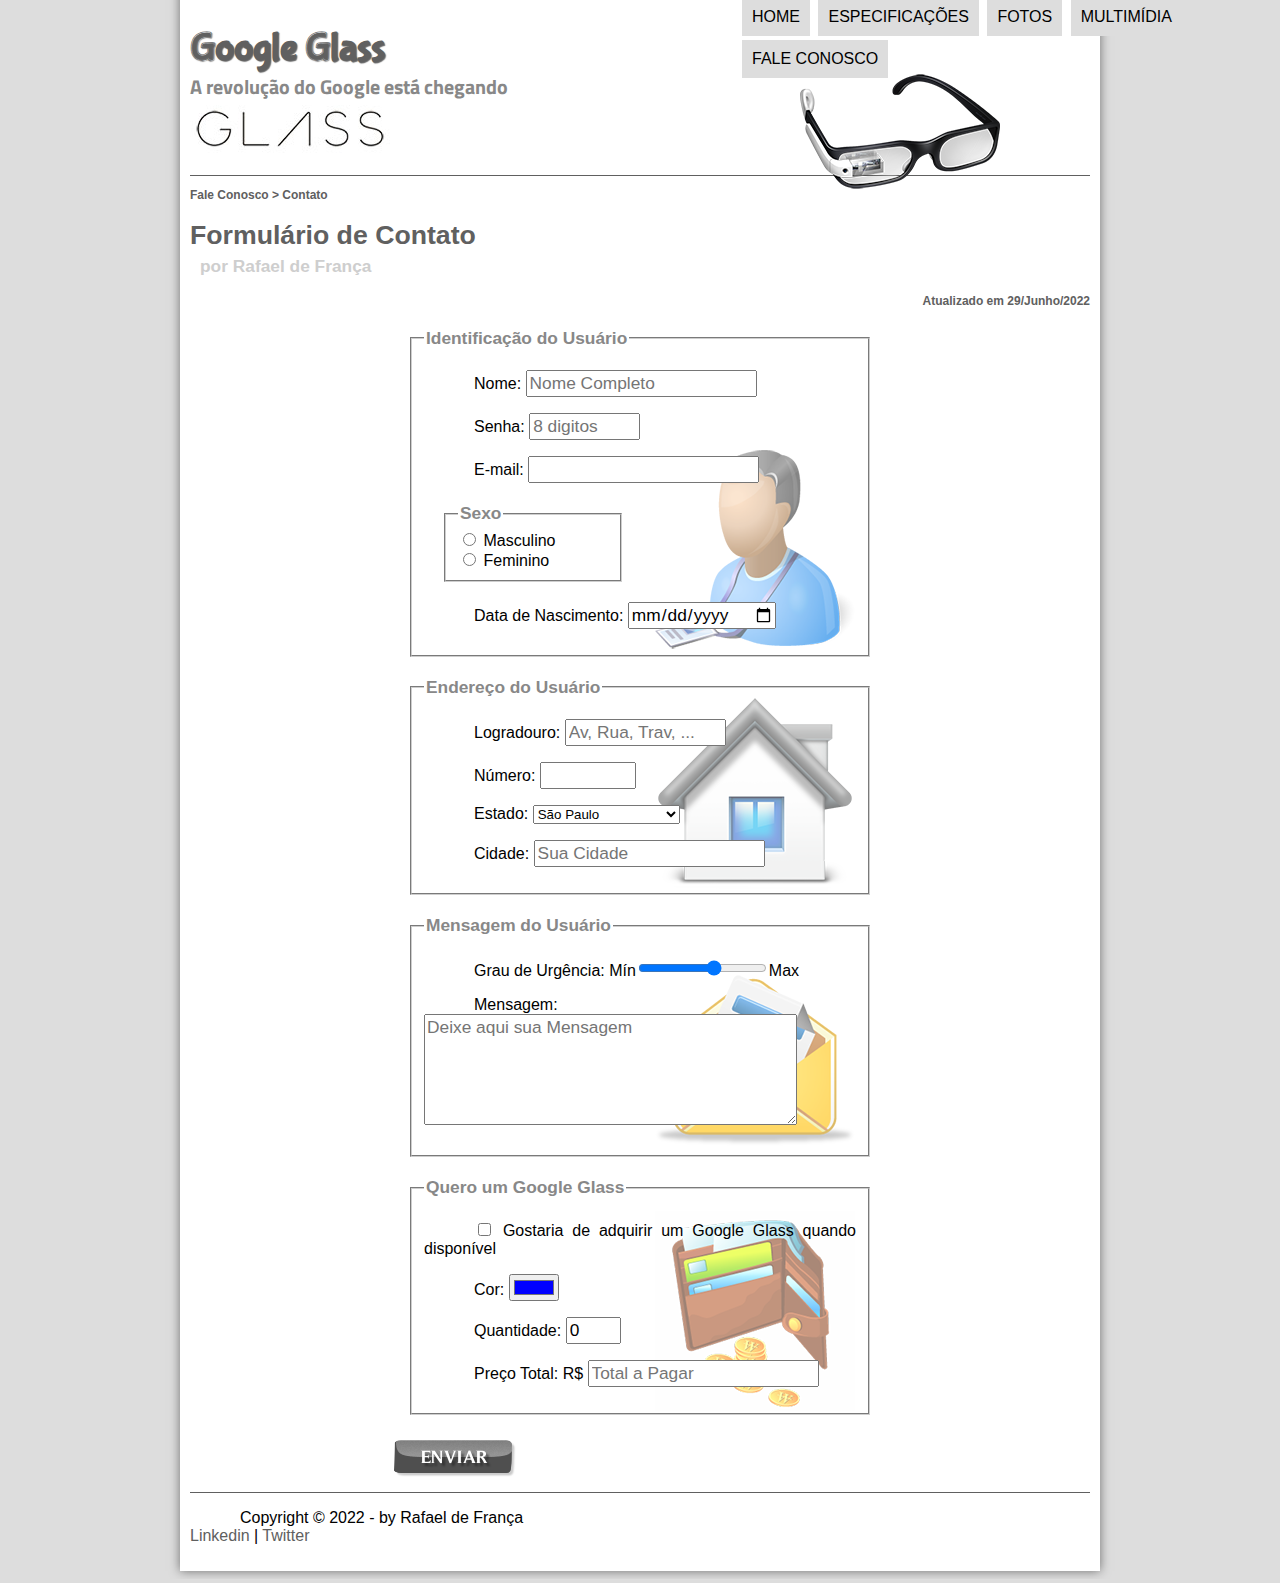
<file: projeto-glass-html5/fale-conosco.html>
<!DOCTYPE html>
<html lang="pt-br">
<head>
    <meta charset="UTF-8"/>
    <title>Tudo sobre Google Glass </title>
    <link rel="stylesheet" href="_css/estilo.css"/>
    <link rel="stylesheet" href="_css/form.css"/>
    <script language="javascript" src="_javascript/funcoes.js"></script>
    <script>
        function calc_total () {
            var qtd = parseInt(document.getElementById('cQtd').value);
            tot = qtd * 1500;
            document.getElementById('cTot').value = tot;
        }
    </script>
</head>

<body>
<div id="interface">

    <header id="cabecalho">
        <hgroup>
            <h1>Google Glass</h1>
            <h2>A revolução do Google está chegando</h2>
        </hgroup>

        <img id="icone" src="_imagens/glass-oculos-preto-peq.png"></img>
         <nav id="menu">
            <h1>Menu Principal</h1>
         <ul type="disc">
            <li onmouseover="mudaFoto('_imagens/home.png')" onmouseout="mudaFoto ('_imagens/contato.png')"><a href="index.html">Home</a></li>
            <li onmouseover="mudaFoto('_imagens/especificacoes.png')" onmouseout="mudaFoto ('_imagens/contato.png')"><a href="specs.html">Especificações</a></li>
            <li onmouseover="mudaFoto('_imagens/fotos.png')" onmouseout="mudaFoto ('_imagens/contato.png')"><a href="fotos.html">Fotos</a></li>
            <li onmouseover="mudaFoto('_imagens/multimidia.png')" onmouseout="mudaFoto ('_imagens/contato.png')"><a href="multimidia.html">Multimídia</a></li>
            <li onmouseover="mudaFoto('_imagens/contato.png')" onmouseout="mudaFoto ('_imagens/contato.png')"><a href="fale-conosco.html">Fale conosco</a></li>
         </ul>
         </nav>
    </header>

    <section id="corpo-full">
        <article id="noticia-principal">
            <header id="cabecalho-artigo">
                <hgroup>
                    <h3>Fale Conosco > Contato</h3>
                    <h1>Formulário de Contato</h1>
                    <h2>por Rafael de França</h2>
                    <h3 class="direita">Atualizado em 29/Junho/2022</h3>
                </hgroup>
            </header>

<form method="post" id="fContato" action="mailto:contato@cursoemvideo.com" oninput="calc_total();"> 
    
    <fieldset id="usuario"><legend>Identificação do Usuário</legend>
    <p><label for="cNome">Nome:</label> 
        <input type="text" name="tNome" id="cNome" size="20" maxlength="30" placeholder="Nome Completo"/></p>
    <p><label for="cSenha">Senha:</label> 
        <input type="password" name="tSenha" id="cSenha" size="8" maxlength="8" placeholder="8 digitos"/></p>
    <p><label for="cMail">E-mail:</label> 
        <input type="email" name="tMail" id="cMail" size="20" maxlength="40"/></p>
    <fieldset id="sexo"><legend>Sexo</legend>
        <input type="radio" name="tSexo" id="cMasc"/> <label for="cMasc">Masculino</label><br/>
        <input type="radio" name="tSexo" id="cFem"/> <label for="cFem">Feminino</label>
    </fieldset>
    <p><label for="cNasc">Data de Nascimento:</label>
        <input type="date" name="tNasc" id="cNasc"/></p>
</fieldset>

<fieldset id="endereco"><legend>Endereço do Usuário</legend>
    <p><label for="cRua">Logradouro:</label>
        <input type="text" name="tRua" id="cRua" size="13" maxlength="80" placeholder="Av, Rua, Trav, ..."/></p>
    <p><label for="cNum">Número:</label>
        <input type="number" name="tNum" id="cNum" min="0" max="99999"/></p>
    <p><label for="cEst">Estado:</label>
    <select name="tEst" id="cEst">
        <optgroup label="Regioão Sudeste">
            <option value="RJ">Rio de Janeiro</option>
            <option value="SP" selected>São Paulo</option>
            <option value="MG">Mina Gerais</option>
        </optgroup>

        <optgroup label="Região Sul">
            <option value="PR">Paraná</option>
            <option value="SC">Santa Catarina</option>
            <option value="RS">Rio Grande do Sul</option>
        </optgroup>

    </select></p>
    <p><label for="cCid">Cidade:</label>
    <input type="text" name="tCid" id="cCid" maxlength="40" size="20" placeholder="Sua Cidade" list="cidades"/></p>
    <datalist id="cidades">
        <option value="Rio de Janeiro"></option>
        <option value="Nova Iguaçu"></option>
        <option value="Niterói"></option>
        <option value="Belford Roxo"></option>
    </datalist>
</fieldset>

<fieldset id="mensagem"><legend>Mensagem do Usuário</legend>
    <p><label for="cUrg">Grau de Urgência:</label>
    Mín<input type="range" name="tUrg" id="cUrg" min="0" max="10" step="2"/>Max</p>
    <p><label for="cMsg">Mensagem:</label>
    <textarea name="tMsg" id="cMsg" cols="35" rows="5" placeholder="Deixe aqui sua Mensagem"></textarea></p>
</fieldset>

<fieldset id="pedido"><legend>Quero um Google Glass</legend>
    <p><input type="checkbox" name="tPed" id="cPed"/>
    <label for="cPed">Gostaria de adquirir um Google Glass quando disponível</label></p>
    <p><label for="cCor">Cor:</label>
    <input type="color" name="tCor" id="cCor" value="#0000FF"/></p>
    <p><label for="cQtd">Quantidade:</label>
    <input type="number" name="tQtd" id="cQtd" min="0" max="5" value="0"/></p>
    <p><label for="cTot">Preço Total: R$</label>
    <input type="text" name="tTot" id="cTot" placeholder="Total a Pagar" readonly/></p>
</fieldset>

<input type="image" src="_imagens/botao-enviar.png" name="tEnviar"/>
</form>

        </article>
    </section>
    
<footer id="rodape">
    <p>Copyright &copy; 2022 - by Rafael de França <br/>
    <a href="https://www.linkedin.com/in/rafael-franca-28239874/" target="_blank"> Linkedin </a> | 
    <a href="https://twitter.com/u_uRalf"  target="_blank"> Twitter </a></p> 
</footer>
</div>
</body>
</html>
</file>
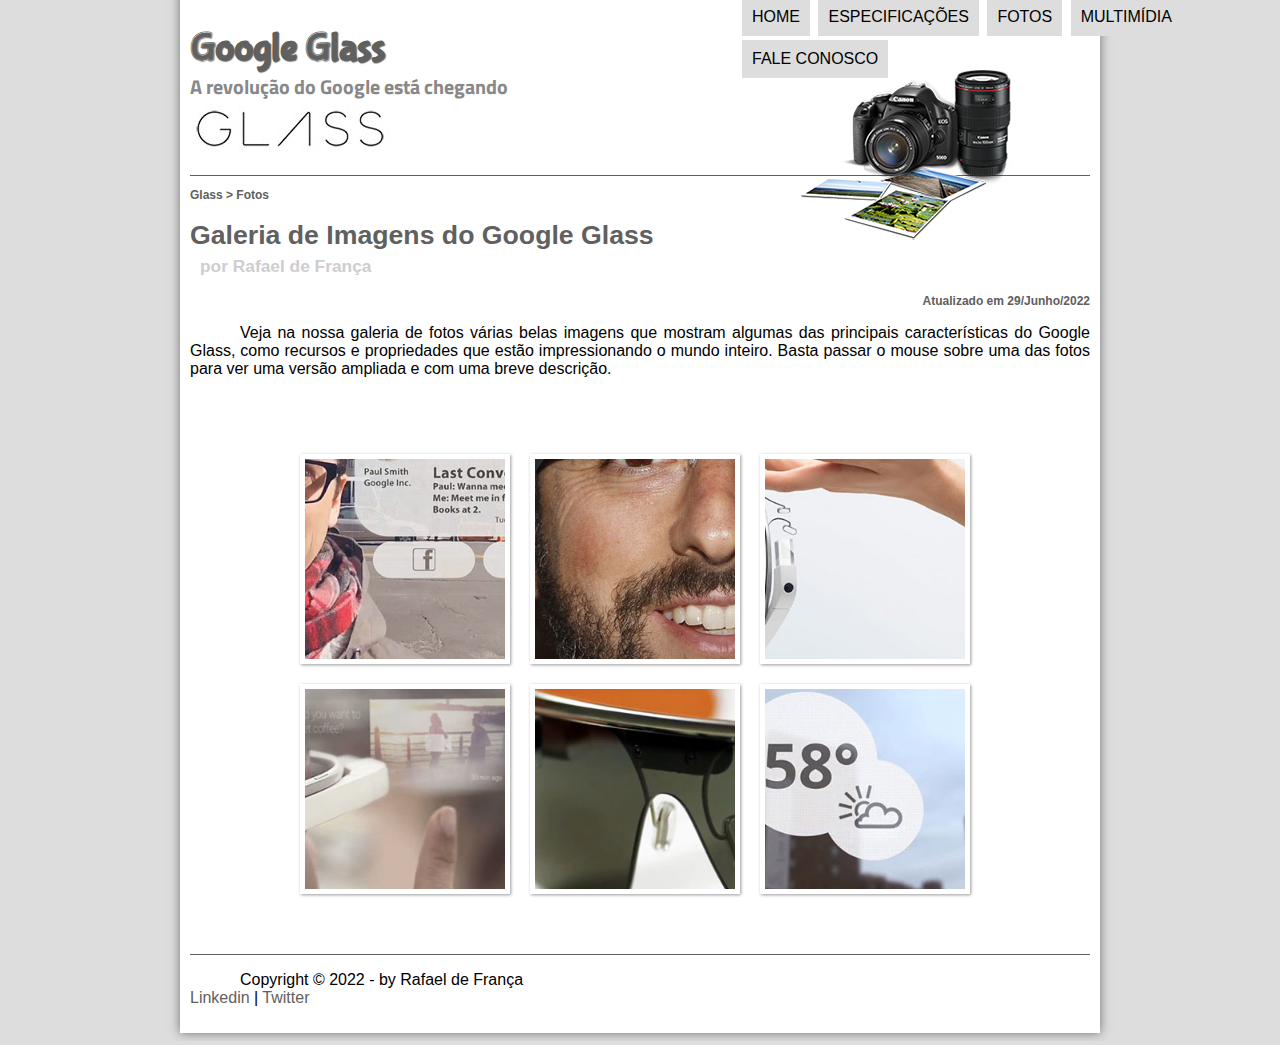
<file: projeto-glass-html5/fotos.html>
<!DOCTYPE html>
<html lang="pt-br">
<head>
    <meta charset="UTF-8"/>
    <title>Tudo sobre Google Glass </title>
    <link rel="stylesheet" href="_css/estilo.css"/>
    <link rel="stylesheet" href="_css/fotos.css"/>
</head>
<script language="javascript" src="_javascript/funcoes.js"></script>
<body>
<div id="interface">

    <header id="cabecalho">
    <hgroup>
    <h1>Google Glass</h1>
    <h2>A revolução do Google está chegando</h2>
    </hgroup>

    <img id="icone" src="_imagens/fotos.png"></img>
    <nav id="menu">
        <h1>Menu Principal</h1>
    <ul type="disc">
        <li onmouseover="mudaFoto('_imagens/home.png')" onmouseout="mudaFoto ('_imagens/fotos.png')"><a href="index.html">Home</a></li>
        <li onmouseover="mudaFoto('_imagens/especificacoes.png')" onmouseout="mudaFoto ('_imagens/fotos.png')"><a href="specs.html">Especificações</a></li>
        <li onmouseover="mudaFoto('_imagens/fotos.png')" onmouseout="mudaFoto ('_imagens/fotos.png')"><a href="fotos.html">Fotos</a></li>
        <li onmouseover="mudaFoto('_imagens/multimidia.png')" onmouseout="mudaFoto ('_imagens/fotos.png')"><a href="multimidia.html">Multimídia</a></li>
        <li onmouseover="mudaFoto('_imagens/contato.png')" onmouseout="mudaFoto ('_imagens/fotos.png')"><a href="fale-conosco.html">Fale conosco</a></li>
    </ul>
    </nav>
    </header>

    <section id="corpo-full">
        <article id="noticia-principal">
            <header id="cabecalho-artigo">
                <hgroup>
                    <h3>Glass > Fotos</h3>
                    <h1>Galeria de Imagens do Google Glass</h1>
                    <h2>por Rafael de França</h2>
                    <h3 class="direita">Atualizado em 29/Junho/2022</h3>
                </hgroup>
            </header>

    <p>Veja na nossa galeria de fotos várias belas imagens que mostram algumas das principais características do Google Glass, como recursos e propriedades que estão impressionando o mundo inteiro. Basta passar o mouse sobre uma das fotos para ver uma versão ampliada e com uma breve descrição.</p>

<ul id="album-fotos">
    <li id="foto01"><span>Agenda e lembretes</span></li>
    <li id="foto02"><span>Sergey Brin usando o Glass</span></li>
    <li id="foto03"><span>Leve e compacto</span></li>
    <li id="foto04"><span>Sensação de uma tela de 50"</span></li>
    <li id="foto05"><span>Vários tipos de lente</span></li>
    <li id="foto06"><span>Informações importantes</span></li>
</ul>

        </article>
    </section>

<footer id="rodape">
    <p>Copyright &copy; 2022 - by Rafael de França <br/>
    <a href="https://www.linkedin.com/in/rafael-franca-28239874/" target="_blank"> Linkedin </a> | 
    <a href="https://twitter.com/u_uRalf"  target="_blank"> Twitter </a></p> 
</footer>
</div>
</body>
</html>
</file>
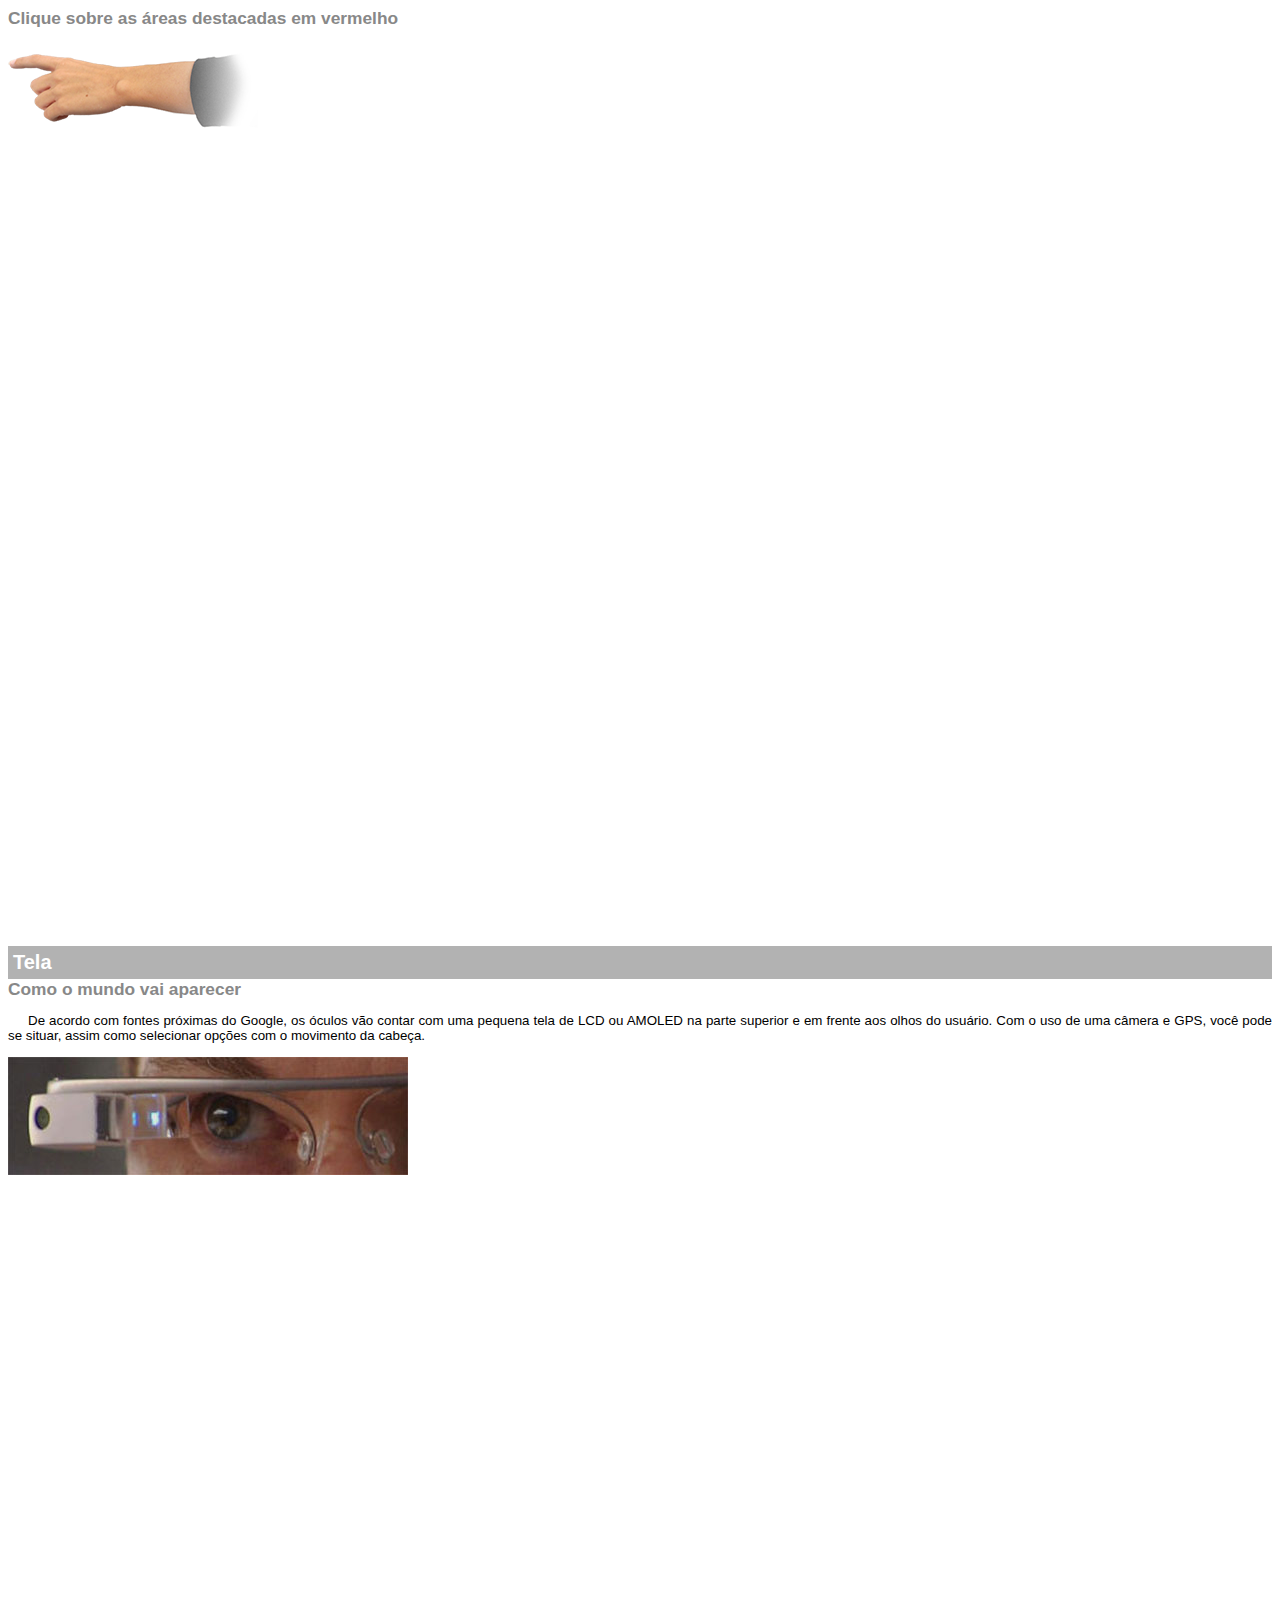
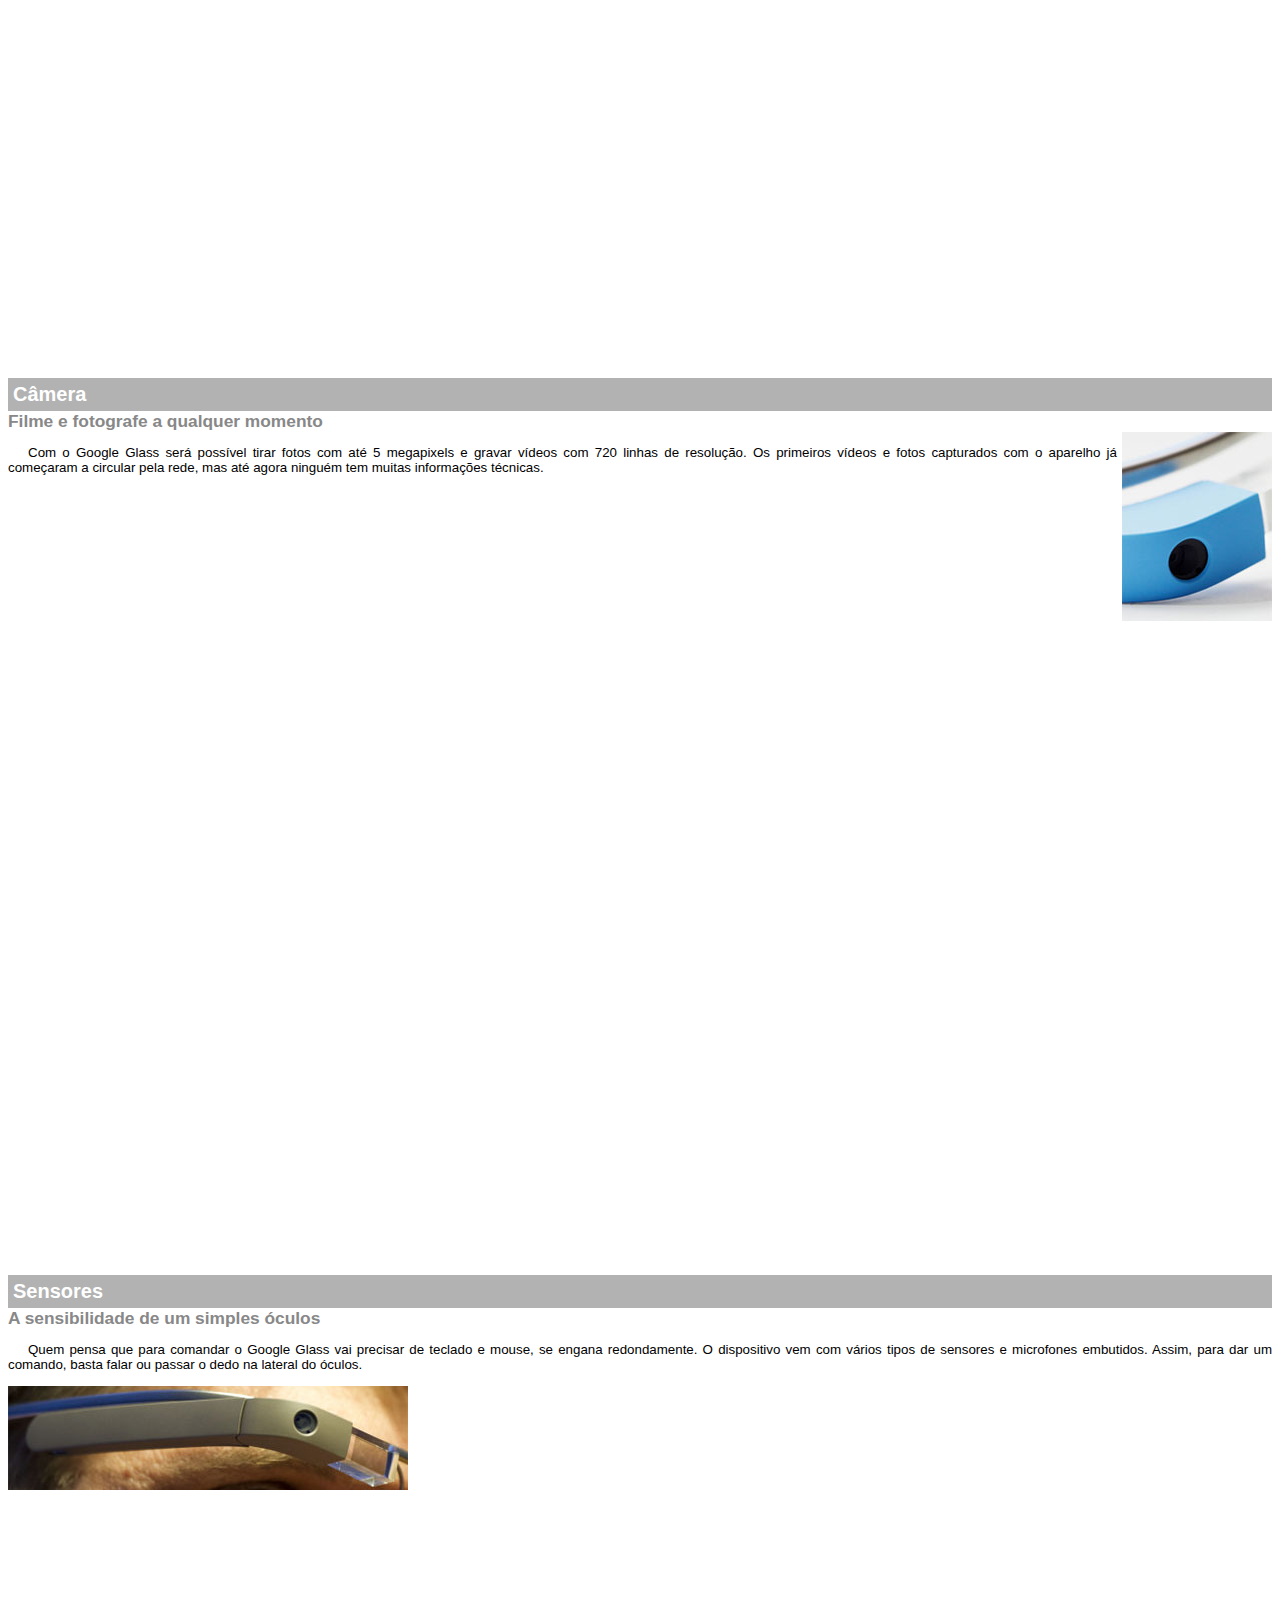
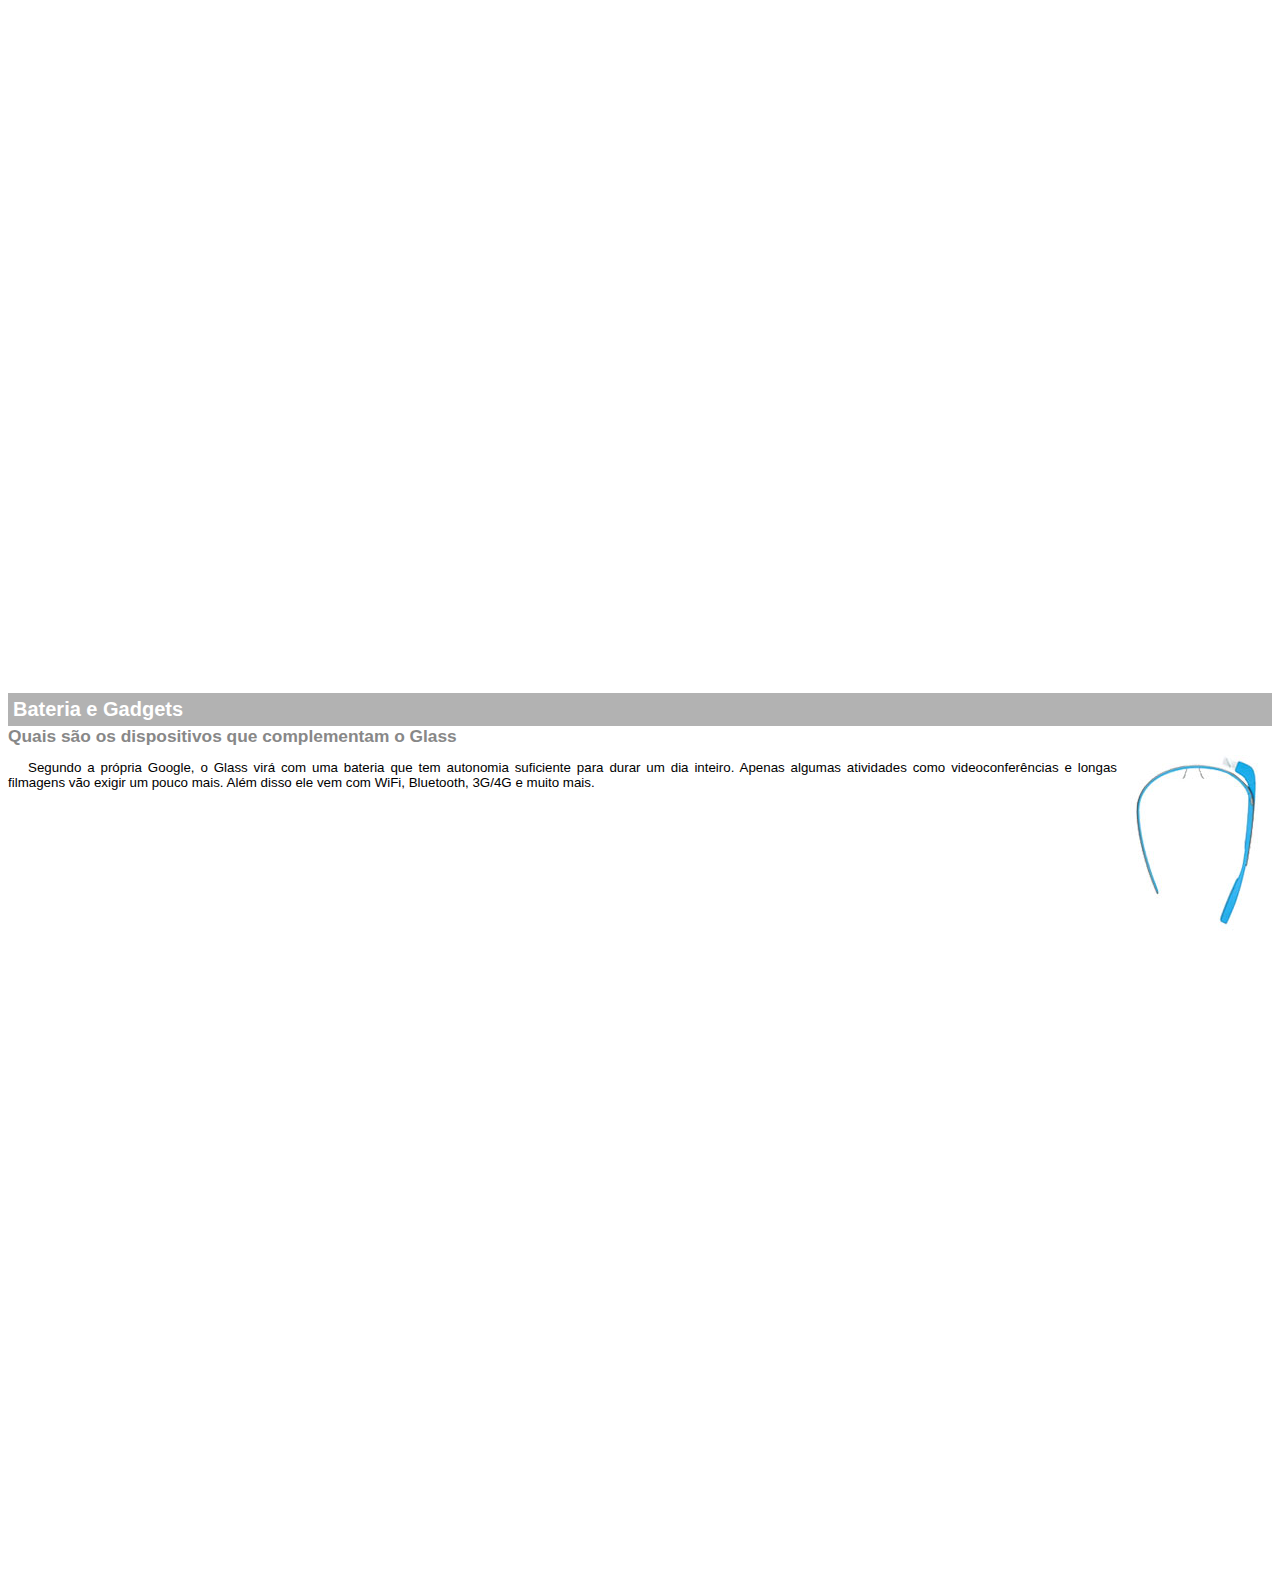
<file: projeto-glass-html5/google-glass.html>
<!DOCTYPE html>

<html>
<head>
    <meta charset="UTF-8"/>
    <title>Informações sobre Google Glass</title>
    <style>
        body {
            font-family: Arial;
            font-size: 10pt;
        }
        p {
            text-align: justify;
            text-indent: 20px;
        }
        article h1 {
            font-size: 15pt;
            color: #ffffff;
            background-color: rgba(0,0,0,.3);
            padding: 5px;
            margin: 0px;
        }
        article h2 {
            font-size: 13pt;
            color: #888888;
            margin: 0pt;
        }
        article {
            margin-bottom: 800px;
        }
        img.img-dir {
            display: block;
            float: right;
            margin-left: 5px;
        }
    </style>
</head>
<body>

<article id="topo">
    <header>
        <h2>Clique sobre as áreas destacadas em vermelho</h2>
        </header>
        <img src="_imagens/mao.png" alt="Mão apontando para a esquerda"/>
</article>

<article id="tela">
    <header>
        <h1>Tela</h1>
        <h2>Como o mundo vai aparecer</h2>
    </header>
    <p>De acordo com fontes próximas do Google, os óculos vão contar com uma pequena tela de LCD ou AMOLED na parte superior e em frente aos olhos do usuário. Com o uso de uma câmera e GPS, você pode se situar, assim como selecionar opções com o movimento da cabeça.</p>
    <img src="_imagens/det-tela.jpg" alt="Tela do Google Glass" />
</article>

<article id="camera">
    <header>
    <h1>Câmera</h1>
    <h2>Filme e fotografe a qualquer momento</h2>
    </header>
    <img src="_imagens/det-camera.jpg" class="img-dir" alt="Câmera do Google Glass" />
    <p>Com o Google Glass será possível tirar fotos com até 5 megapixels e gravar vídeos com 720 linhas de resolução. Os primeiros vídeos e fotos capturados com o aparelho já começaram a circular pela rede, mas até agora ninguém tem muitas informações técnicas.</p>
</article>

<article id="sensores">
    <header>
    <h1>Sensores</h1>
    <h2>A sensibilidade de um simples óculos</h2>
    </header>
    <p>Quem pensa que para comandar o Google Glass vai precisar de teclado e mouse, se engana redondamente. O dispositivo vem com vários tipos de sensores e microfones embutidos. Assim, para dar um comando, basta falar ou passar o dedo na lateral do óculos.</p>
    <img src="_imagens/det-touch.jpg" alt="Sensores do Google Glass" />
</article>

<article id="gadgets">
    <header>
    <h1>Bateria e Gadgets</h1>
    <h2>Quais são os dispositivos que complementam o Glass</h2>
    </header>
    <img src="_imagens/det-bateria.jpg" class="img-dir" alt="Bateria e Gadgets do Google Glass" />
    <p>Segundo a própria Google, o Glass virá com uma bateria que tem autonomia suficiente para durar um dia inteiro. Apenas algumas atividades como videoconferências e longas filmagens vão exigir um pouco mais. Além disso ele vem com WiFi, Bluetooth, 3G/4G e muito mais.</p>
</article>
</body>
</html>
</file>
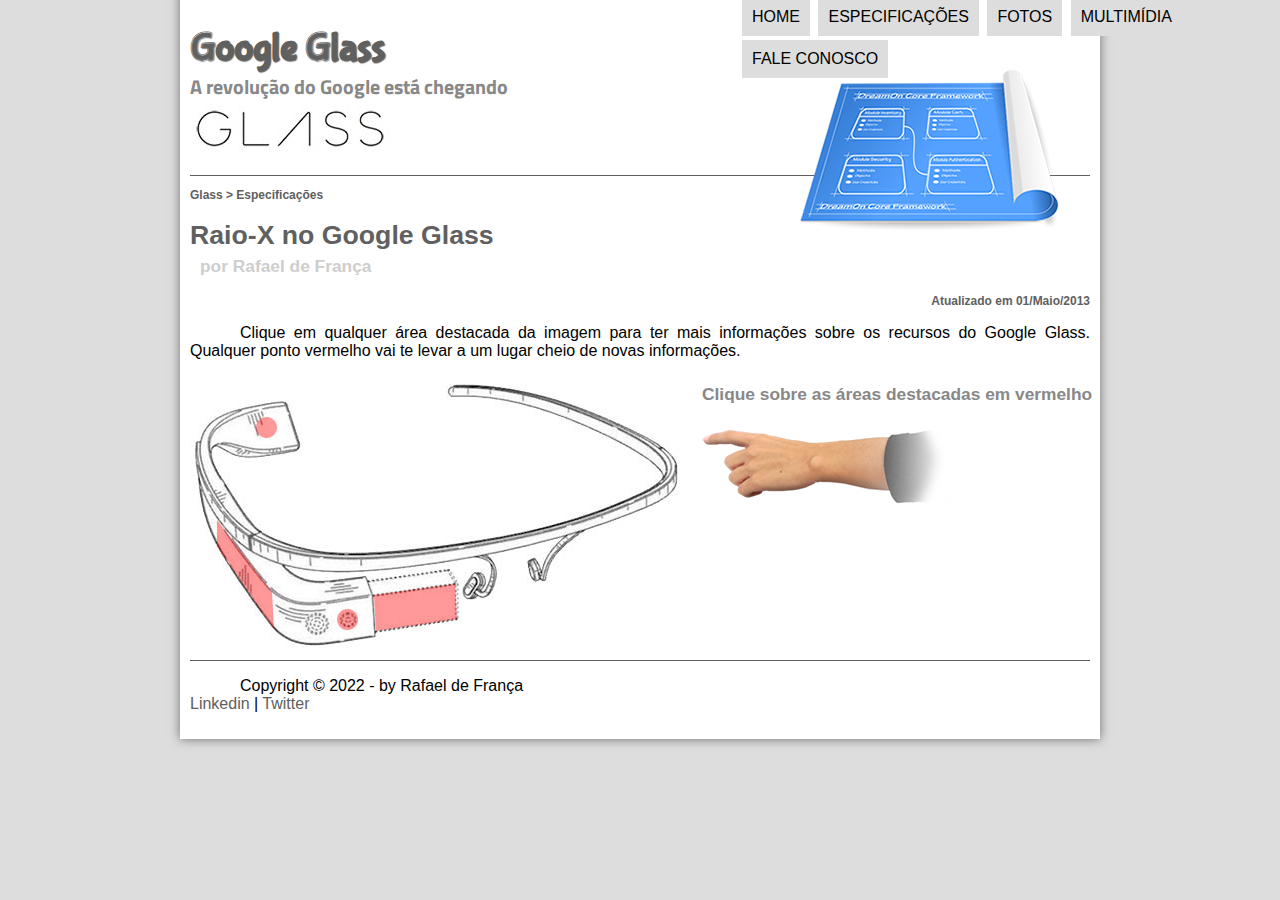
<file: projeto-glass-html5/specs.html>
<!DOCTYPE html>
<html lang="pt-br">
<head>
    <meta charset="UTF-8"/>
    <title>Tudo sobre Google Glass </title>
    <link rel="stylesheet" href="_css/estilo.css"/>
    <link rel="stylesheet" href="_css/specs.css"/>
</head>
<script language="javascript" src="_javascript/funcoes.js"></script>
<body>
<div id="interface">

    <header id="cabecalho">
    <hgroup>
    <h1>Google Glass</h1>
    <h2>A revolução do Google está chegando</h2>
    </hgroup>

    <img id="icone" src="_imagens/especificacoes.png"></img>
    <nav id="menu">
        <h1>Menu Principal</h1>
    <ul type="disc">
        <li onmouseover="mudaFoto('_imagens/home.png')" onmouseout="mudaFoto ('_imagens/especificacoes.png')"><a href="index.html">Home</a></li>
        <li onmouseover="mudaFoto('_imagens/especificacoes.png')" onmouseout="mudaFoto ('_imagens/especificacoes.png')"><a href="specs.html">Especificações</a></li>
        <li onmouseover="mudaFoto('_imagens/fotos.png')" onmouseout="mudaFoto ('_imagens/especificacoes.png')"><a href="fotos.html">Fotos</a></li>
        <li onmouseover="mudaFoto('_imagens/multimidia.png')" onmouseout="mudaFoto ('_imagens/especificacoes.png')"><a href="multimidia.html">Multimídia</a></li>
        <li onmouseover="mudaFoto('_imagens/contato.png')" onmouseout="mudaFoto ('_imagens/especificacoes.png')"><a href="fale-conosco.html">Fale conosco</a></li>
    </ul>
    </nav>
    </header>


<section id="corpo-full">
    <article id="noticia-principal">
        <header id="cabecalho-artigo">
            <hgroup>
                <h3>Glass > Especificações</h3>
                <h1>Raio-X no Google Glass</h1>
                <h2>por Rafael de França</h2>
                <h3 class="direita">Atualizado em 01/Maio/2013</h3>
            </hgroup>
        </header>

    <p>Clique em qualquer área destacada da imagem para ter mais informações sobre os recursos do Google Glass. Qualquer ponto vermelho vai te levar a um lugar cheio de novas informações.</p>

    <section id="conteudo">
        <img src="_imagens/glass-esquema-marcado.jpg" usemap="#meumapa"/>
        <map name="meumapa">
            <area shape="rect" coords="184,210,265,251" href="google-glass.html#tela" target="janela" />
            <area shape="circle" coords="157,243,12" href="google-glass.html#camera" target="janela" />
            <area shape="circle" coords="76,51,12" href="google-glass.html#gadgets" target="janela" />
            <area shape="poly" coords="27,144,83,217,84,249,26,165" href="google-glass.html#sensores" target="janela" />
        </map>
        <iframe src="google-glass.html" name="janela" id="frame-spec"></iframe>
    </section>

    </article>
</section>

<footer id="rodape">
    <p>Copyright &copy; 2022 - by Rafael de França <br/>
    <a href="https://www.linkedin.com/in/rafael-franca-28239874/" target="_blank"> Linkedin </a> | 
    <a href="https://twitter.com/u_uRalf"  target="_blank"> Twitter </a></p> 
</footer>
</div>
</body>
</html>
</file>
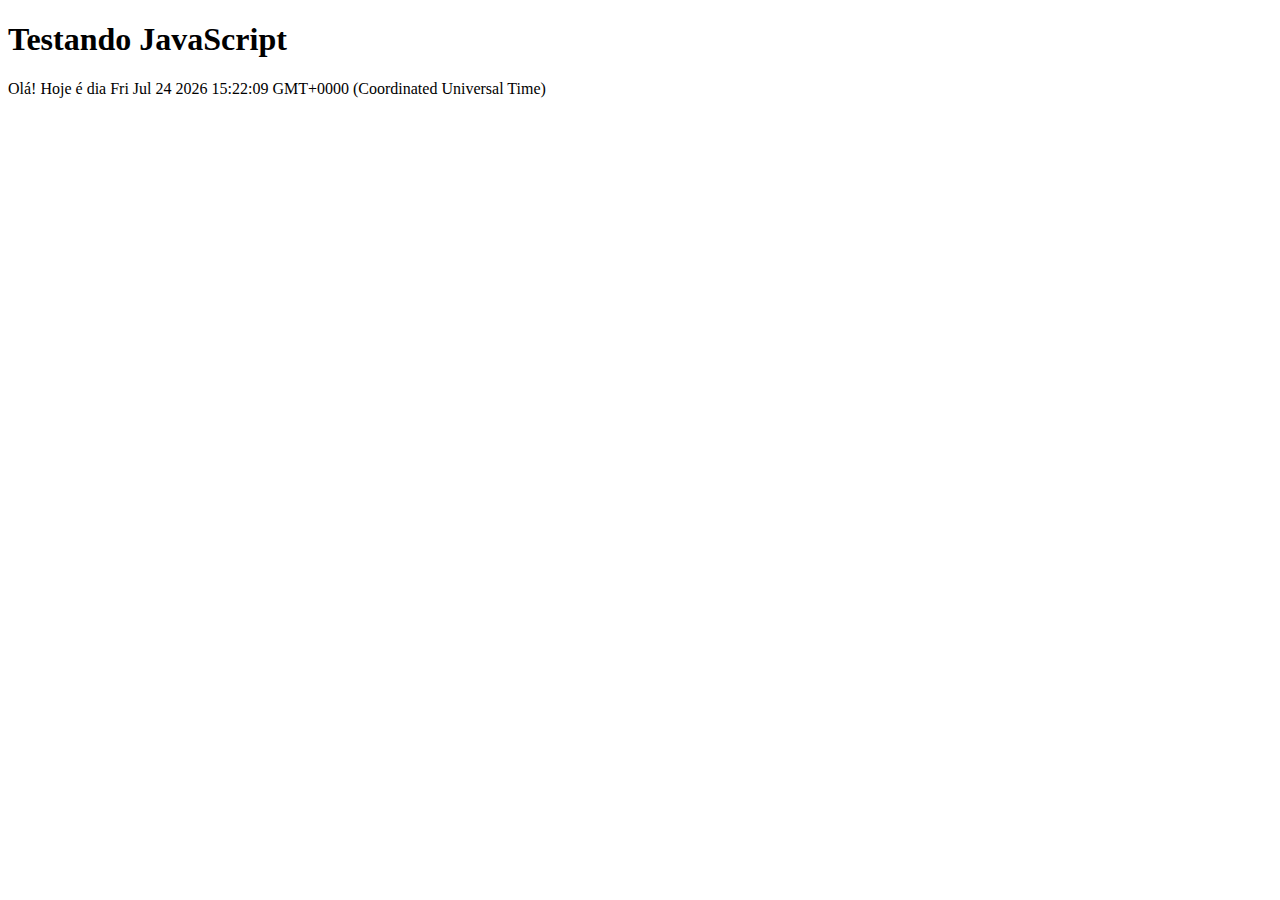
<file: projeto-glass-html5/testeJava.html>
<!DOCTYPE html>
<html lang="pt-br">
    <head>
        <title>Teste JavaScript</title>
        <meta charset="utf-8"/>
    </head>
<body>
    <h1>Testando JavaScript</h1>
    <script>
        document.write("Olá! Hoje é dia " + Date());
    </script>

</body>
</html>
</file>
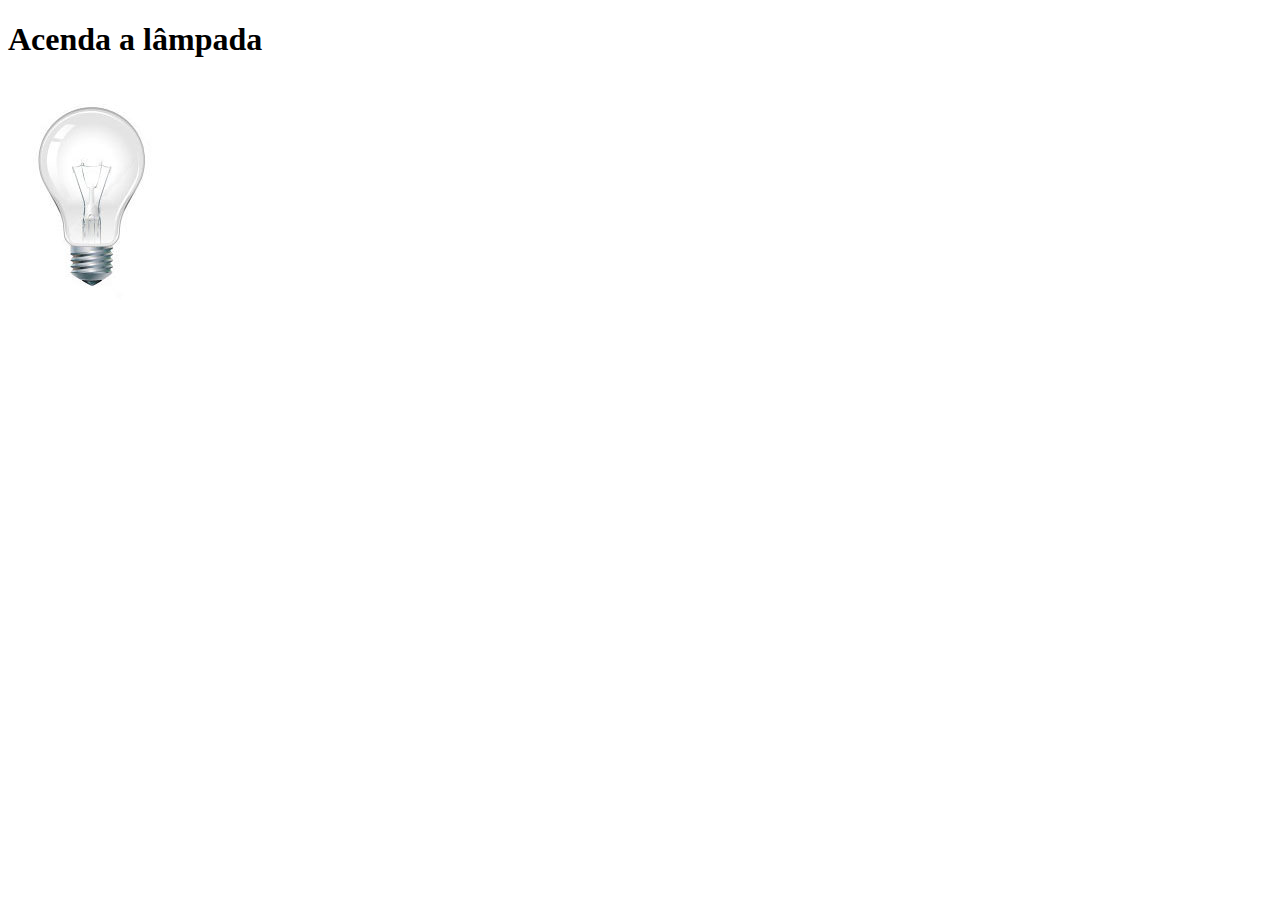
<file: projeto-glass-html5/testejs02.html>
<!DOCTYPE html>
<html>
<head>
    <title>Teste JavaScript</title>
    <meta charset="utf-8"/>
    <script>
        function acendeLampada() {
            document.getElementById("luz").src = "_imagens/lampada-acesa.jpg";
        }
        function apagaLampada() {
            document.getElementById("luz").src = "_imagens/lampada-apagada.jpg";
        }
        function quebraLampada(){
            document.getElementById("luz").src = "_imagens/lampada-quebrada.jpg";
        }
    </script>
</head>
<body>
    <h1> Acenda a lâmpada</h1>
    <img src="_imagens/lampada-apagada.jpg" id="luz" onmousemove="acendeLampada()" onmouseout="apagaLampada()" onclick="quebraLampada()"/>
</body>
</html>
</file>
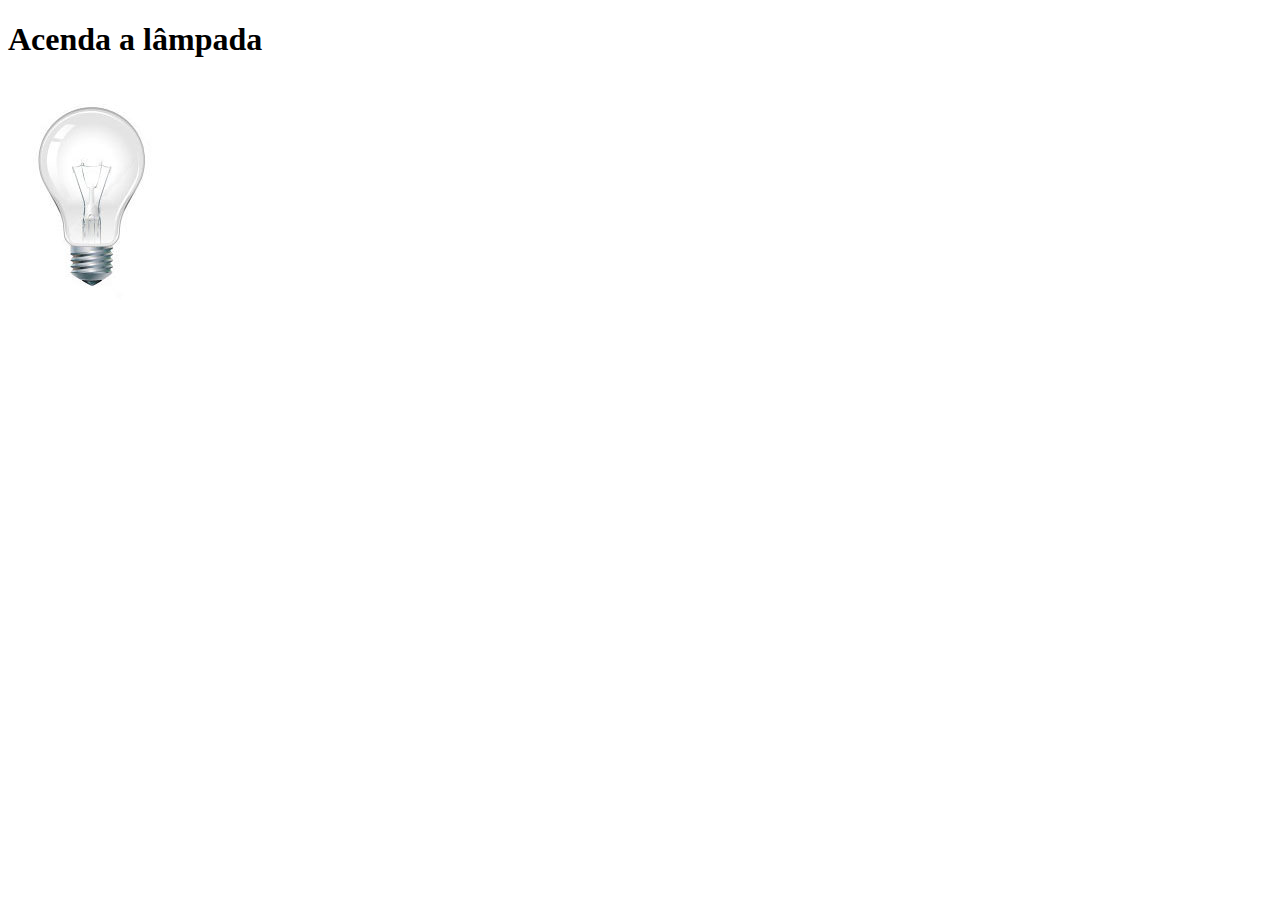
<file: projeto-glass-html5/testejs03.html>
<!DOCTYPE html>
<html>
<head>
    <title>Teste JavaScript</title>
    <meta charset="UTF-8"/>
    <script>
        var quebrada = false;
        function mudaLampada(tipo){
            if (!quebrada){
                document.getElementById("luz").src = "_imagens/" + tipo + ".jpg";
            if (tipo == 'lampada-quebrada'){
                quebrada = true;
                }
            }
        }
        
    </script>
</head>
<body>
    <h1>Acenda a lâmpada</h1>
    <img src="_imagens/lampada-apagada.jpg" id="luz" onmousemove="mudaLampada('lampada-acesa')" onmouseleave="mudaLampada('lampada-apagada')" onclick="mudaLampada('lampada-quebrada')">
</body>
</html>
</file>
<file: projeto-glass-html5/_css/estilo.css>
@charset "UTF-8";
@import url('https://fonts.googleapis.com/css2?family=Titillium+Web:ital@1&display=swap');
@font-face {
    font-family: 'FontLogo';
    src: url("../_fonts/bubblegum-sans-regular.otf")
}

body{
    font-family: Arial, sans-serif;
    background-color: #dddddd;
    color: black;
}

div#interface {
    width: 900px;
    background-color: #ffffff;
    margin: -20px auto 0px auto;
    box-shadow: 0px 0px 10px rgba(0,0,0,.5);
    padding: 10px;
}

p {
    text-align: justify;
    text-indent: 50px;
}

a {
    color: #606060;
    text-decoration: none;
}

a:hover {
    text-decoration: underline;
}

header#cabecalho img#icone {
    position: absolute;
    left: 800px;
    top: 70px;
}

header#cabecalho {
    border-bottom: 1px #606060 solid;
    height: 150px;
    background: url("../_imagens/glass-logo-peq.jpg") no-repeat 0px 80px;
}

header#cabecalho h1{
    font-family: 'FontLogo', sans-serif;
    font-size: 30pt;
    color: #606060;
    text-shadow: 1px 1px 1px rgba(0,0,0,.6);
    padding: 0px;
    margin-bottom: 0px;;
}

header#cabecalho h2 {
    font-family: 'Titillium Web', sans-serif;
    color: #888888;
    font-size: 15pt;
    padding: 0px;
    margin-top: 0px;
}

/* Formatação de imagens com legendas */

figure.foto-legenda {
    position: relative;
    border: 8px solid white;
    box-shadow: 1px 1px 4px black;
}

figure.foto-legenda img {
    width: 100%;
    height: 100%;
}

figure.foto-legenda figcaption{
    opacity: 0;
    position: absolute;
    top: 0px;
    background-color: rgba(0,0,0,.4);
    color: white;
    width: 100%;
    height: 100%;
    padding: 10px;
    box-sizing: border-box;
    transition: opacity 1s;
}

figure.foto-legenda:hover figcaption{
    opacity: 1;
}

/* Formatação do Menu */

nav#menu {
    display: block;
}

nav#menu ul {
    list-style: none;
    text-transform: uppercase;
    position: absolute;
    top: -20px;
    left: 700px;
}
nav#menu li {
    display: inline-block;
    background-color: #dddddd;
    padding: 10px;
    margin: 2px;
    transition: background-color 1s;
}

nav#menu li:hover {
    background-color: #606060;
}

nav#menu h1 {
    display: none;
}

nav#menu a {
    color: #000000;
    text-decoration: none;
}

nav#menu a:hover {
    color: #ffffff;
    text-decoration: underline;
}

section#corpo {
    display: block;
    width: 500px;
    float: left;
    border-right: 1px solid #606060 ;
    padding-right: 15px;
    }

article#noticia-principal h2 {
    font-size: 13pt;
    color: #606060;
    background-color: #dddddd;
    padding: 5px 0px 5px 10px;
    margin: 10px 0px 10px 0px;
}    

header#cabecalho-artigo h1 {
    font-family: 'FonteLogo', sans-serif;
    font-size: 20pt;
    color: #606060;
    margin-bottom: 0px;
}

header#cabecalho-artigo h2 {
    font-size: 13pt;
    color: #cecece;
    background-color: #ffffff;
    margin: 0px;
    margin-top: 0px;
}

.direita {
    text-align: right;
}

header#cabecalho-artigo h3 {
    font-size: 12px;
    color: #606060;
}

table#tabelaspec {
    border: 1px solid #606060;
    border-spacing: 0px;
    margin-left: auto;
    margin-right: auto;
}

table#tabelaspec td {
    border: 1px solid #606060;
    padding: 10px;
    text-align: center;
    vertical-align: middle;
}

table#tabelaspec td.ce {
    color: #ffffff;
    background-color: #606060;
    vertical-align: top;
    font-weight: bold;
}

table#tabelaspec td.cd {
    background-color: #cecece;
}

table#tabelaspec caption{
    color: #888888;
    font-size: 13pt;
    font-weight: bolder;
}

table#tabelaspec caption span{
    display: block;
    float: right;
    color: #000000;
    font-size: 8pt;
    margin-top: 10px;
}

aside#lateral {
    display: block;
    width: 350px;
    float: right;
    background-color: #dddddd;
    padding: 10px;
    margin-top: 10px ;
    box-shadow: 2px 2px 2px rgba(0, 0, 0, .5);
    }

aside#lateral h1{
    font-family: 'FonteLogo', sans-serif;
    font-size: 20pt;
    color: #606060;
    margin-top: 0px;
}

aside#lateral h2{
    background-color: #606060;
    font-size: 13pt;
    color: #ffffff;
    padding: 10px;

}

footer#rodape {
    clear: both;
    border-top: 1px solid #606060;
}

footer#rodape {
    text-align: center;
}
</file>
<file: projeto-glass-html5/_css/form.css>
@charset "UTF-8";

form {
    width: 500px;
    margin: auto;
}

input, textarea {
    font-family: sans-serif;
    font-weight: normal;
    font-size: 13pt;
    background-color: rgba (255,255,255,.8);
}

input:hover, textarea:hover {
    background-color: #dddddd;
}

legend {
    color: #888888;
    font-weight: bold;
    font-size: 13pt;
    font-family: sans-serif;
}

fieldset {
    border-color: #cecece;
    margin: 20px;
}

fieldset#sexo {
    width: 150px;
}

fieldset#usuario {
    background: url(../_imagens/icone-contato.png) no-repeat 95% 95%;
}

fieldset#endereco {
    background: url(../_imagens/icone-endereco.png) no-repeat 95% 95%;
}

fieldset#mensagem {
    background: url(../_imagens/icone-mensagem.png) no-repeat 95% 95%;
}

fieldset#pedido {
    background: url(../_imagens/icone-pagamento.png) no-repeat 95% 95%;
}
</file>
<file: projeto-glass-html5/_css/fotos.css>
@charset "UTF-8";

ul#album-fotos {
    width: 700px;
    margin: 0 auto;
    padding: 50px;
    overflow: hidden;
    list-style: none;
}

ul#album-fotos li {
    float: left;
    width: 200px;
    height: 200px;
    margin: 10px;
    border: 5px solid #ffffff;
    background-color: #ffffff;
    box-shadow: 1px 1px 3px rgba(0, 0, 0, .4);
    -webkit-transition: all .2s ease-in;
}

ul#album-fotos li span {
    opacity: 0;
    color: #ffffff;
    text-shadow: 1px 1px 1px #000000;
    background-color: rgba (0,0,0,.3);
    font-size: 9pt;
    line-height: 370px;
    padding: 5px;
}

ul#album-fotos li:hover {
    -webkit-transform: scale(1.5);
}

ul#album-fotos li:hover span {
    opacity: 1;
}

ul#album-fotos li#foto01 {
    background: url('../_imagens/galeria-01.jpg') no-repeat;
    background-position: 50% 50%;
    background-size: 400px 400px;
    background-color: #ffffff;
}
ul#album-fotos li#foto01:hover {
    background-position: 0px 0px;
    background-size: 200px 200px;
}
ul#album-fotos li#foto02 {
    background: url('../_imagens/galeria-02.jpg') no-repeat;
    background-position: 50% 50%;
    background-size: 400px 400px;
    background-color: #ffffff;
}
ul#album-fotos li#foto02:hover {
    background-position: 0px 0px;
    background-size: 200px 200px;
}
ul#album-fotos li#foto03 {
    background: url('../_imagens/galeria-03.jpg') no-repeat;
    background-position: 50% 50%;
    background-size: 400px 400px;
    background-color: #ffffff;
}
ul#album-fotos li#foto03:hover {
    background-position: 0px 0px;
    background-size: 200px 200px;
}
ul#album-fotos li#foto04 {
    background: url('../_imagens/galeria-04.jpg') no-repeat;
    background-position: 50% 50%;
    background-size: 400px 400px;
    background-color: #ffffff;
}
ul#album-fotos li#foto04:hover {
    background-position: 0px 0px;
    background-size: 200px 200px;
}
ul#album-fotos li#foto05 {
    background: url('../_imagens/galeria-05.jpg') no-repeat;
    background-position: 50% 50%;
    background-size: 400px 400px;
    background-color: #ffffff;
}
ul#album-fotos li#foto05:hover {
    background-position: 0px 0px;
    background-size: 200px 200px;
}
ul#album-fotos li#foto06 {
    background: url('../_imagens/galeria-06.jpg') no-repeat;
    background-position: 50% 50%;
    background-size: 400px 400px;
    background-color: #ffffff;
}
ul#album-fotos li#foto06:hover {
    background-position: 0px 0px;
    background-size: 200px 200px;
}
</file>
<file: projeto-glass-html5/_css/specs.css>
@charset "UTF-8";

section#conteudo {
    width: 1000px;
    margin: auto;
}

iframe#frame-spec {
    width: 423px;
    height: 280px;
    border: none;
    overflow: hidden;
}

iframe#frame-spec::-webkit-scrollbar {
    display: none;
}
</file>
